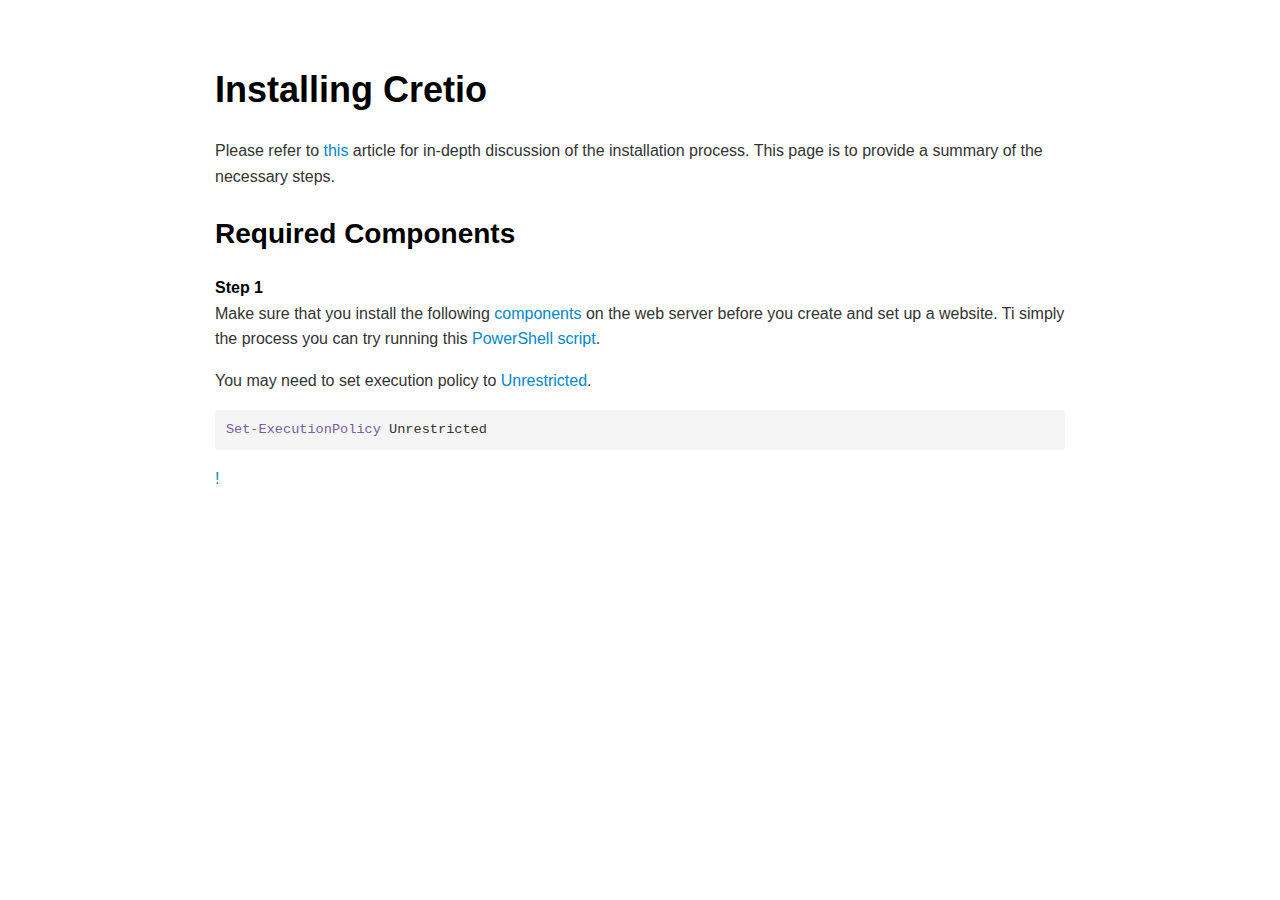
<file: docs/InstallingCreatio.html>
<!DOCTYPE html><html><head>
      <title>InstallingCreatio</title>
      <meta charset="utf-8">
      <meta name="viewport" content="width=device-width, initial-scale=1.0">
      
      <link rel="stylesheet" href="file:///c:\Users\k.krylov\.vscode\extensions\shd101wyy.markdown-preview-enhanced-0.5.16\node_modules\@shd101wyy\mume\dependencies\katex\katex.min.css">
      
      
      
      
      
      
      
      
      
      <style>
      /**
 * prism.js Github theme based on GitHub's theme.
 * @author Sam Clarke
 */
code[class*="language-"],
pre[class*="language-"] {
  color: #333;
  background: none;
  font-family: Consolas, "Liberation Mono", Menlo, Courier, monospace;
  text-align: left;
  white-space: pre;
  word-spacing: normal;
  word-break: normal;
  word-wrap: normal;
  line-height: 1.4;

  -moz-tab-size: 8;
  -o-tab-size: 8;
  tab-size: 8;

  -webkit-hyphens: none;
  -moz-hyphens: none;
  -ms-hyphens: none;
  hyphens: none;
}

/* Code blocks */
pre[class*="language-"] {
  padding: .8em;
  overflow: auto;
  /* border: 1px solid #ddd; */
  border-radius: 3px;
  /* background: #fff; */
  background: #f5f5f5;
}

/* Inline code */
:not(pre) > code[class*="language-"] {
  padding: .1em;
  border-radius: .3em;
  white-space: normal;
  background: #f5f5f5;
}

.token.comment,
.token.blockquote {
  color: #969896;
}

.token.cdata {
  color: #183691;
}

.token.doctype,
.token.punctuation,
.token.variable,
.token.macro.property {
  color: #333;
}

.token.operator,
.token.important,
.token.keyword,
.token.rule,
.token.builtin {
  color: #a71d5d;
}

.token.string,
.token.url,
.token.regex,
.token.attr-value {
  color: #183691;
}

.token.property,
.token.number,
.token.boolean,
.token.entity,
.token.atrule,
.token.constant,
.token.symbol,
.token.command,
.token.code {
  color: #0086b3;
}

.token.tag,
.token.selector,
.token.prolog {
  color: #63a35c;
}

.token.function,
.token.namespace,
.token.pseudo-element,
.token.class,
.token.class-name,
.token.pseudo-class,
.token.id,
.token.url-reference .token.variable,
.token.attr-name {
  color: #795da3;
}

.token.entity {
  cursor: help;
}

.token.title,
.token.title .token.punctuation {
  font-weight: bold;
  color: #1d3e81;
}

.token.list {
  color: #ed6a43;
}

.token.inserted {
  background-color: #eaffea;
  color: #55a532;
}

.token.deleted {
  background-color: #ffecec;
  color: #bd2c00;
}

.token.bold {
  font-weight: bold;
}

.token.italic {
  font-style: italic;
}


/* JSON */
.language-json .token.property {
  color: #183691;
}

.language-markup .token.tag .token.punctuation {
  color: #333;
}

/* CSS */
code.language-css,
.language-css .token.function {
  color: #0086b3;
}

/* YAML */
.language-yaml .token.atrule {
  color: #63a35c;
}

code.language-yaml {
  color: #183691;
}

/* Ruby */
.language-ruby .token.function {
  color: #333;
}

/* Markdown */
.language-markdown .token.url {
  color: #795da3;
}

/* Makefile */
.language-makefile .token.symbol {
  color: #795da3;
}

.language-makefile .token.variable {
  color: #183691;
}

.language-makefile .token.builtin {
  color: #0086b3;
}

/* Bash */
.language-bash .token.keyword {
  color: #0086b3;
}

/* highlight */
pre[data-line] {
  position: relative;
  padding: 1em 0 1em 3em;
}
pre[data-line] .line-highlight-wrapper {
  position: absolute;
  top: 0;
  left: 0;
  background-color: transparent;
  display: block;
  width: 100%;
}

pre[data-line] .line-highlight {
  position: absolute;
  left: 0;
  right: 0;
  padding: inherit 0;
  margin-top: 1em;
  background: hsla(24, 20%, 50%,.08);
  background: linear-gradient(to right, hsla(24, 20%, 50%,.1) 70%, hsla(24, 20%, 50%,0));
  pointer-events: none;
  line-height: inherit;
  white-space: pre;
}

pre[data-line] .line-highlight:before, 
pre[data-line] .line-highlight[data-end]:after {
  content: attr(data-start);
  position: absolute;
  top: .4em;
  left: .6em;
  min-width: 1em;
  padding: 0 .5em;
  background-color: hsla(24, 20%, 50%,.4);
  color: hsl(24, 20%, 95%);
  font: bold 65%/1.5 sans-serif;
  text-align: center;
  vertical-align: .3em;
  border-radius: 999px;
  text-shadow: none;
  box-shadow: 0 1px white;
}

pre[data-line] .line-highlight[data-end]:after {
  content: attr(data-end);
  top: auto;
  bottom: .4em;
}html body{font-family:"Helvetica Neue",Helvetica,"Segoe UI",Arial,freesans,sans-serif;font-size:16px;line-height:1.6;color:#333;background-color:#fff;overflow:initial;box-sizing:border-box;word-wrap:break-word}html body>:first-child{margin-top:0}html body h1,html body h2,html body h3,html body h4,html body h5,html body h6{line-height:1.2;margin-top:1em;margin-bottom:16px;color:#000}html body h1{font-size:2.25em;font-weight:300;padding-bottom:.3em}html body h2{font-size:1.75em;font-weight:400;padding-bottom:.3em}html body h3{font-size:1.5em;font-weight:500}html body h4{font-size:1.25em;font-weight:600}html body h5{font-size:1.1em;font-weight:600}html body h6{font-size:1em;font-weight:600}html body h1,html body h2,html body h3,html body h4,html body h5{font-weight:600}html body h5{font-size:1em}html body h6{color:#5c5c5c}html body strong{color:#000}html body del{color:#5c5c5c}html body a:not([href]){color:inherit;text-decoration:none}html body a{color:#08c;text-decoration:none}html body a:hover{color:#00a3f5;text-decoration:none}html body img{max-width:100%}html body>p{margin-top:0;margin-bottom:16px;word-wrap:break-word}html body>ul,html body>ol{margin-bottom:16px}html body ul,html body ol{padding-left:2em}html body ul.no-list,html body ol.no-list{padding:0;list-style-type:none}html body ul ul,html body ul ol,html body ol ol,html body ol ul{margin-top:0;margin-bottom:0}html body li{margin-bottom:0}html body li.task-list-item{list-style:none}html body li>p{margin-top:0;margin-bottom:0}html body .task-list-item-checkbox{margin:0 .2em .25em -1.8em;vertical-align:middle}html body .task-list-item-checkbox:hover{cursor:pointer}html body blockquote{margin:16px 0;font-size:inherit;padding:0 15px;color:#5c5c5c;background-color:#f0f0f0;border-left:4px solid #d6d6d6}html body blockquote>:first-child{margin-top:0}html body blockquote>:last-child{margin-bottom:0}html body hr{height:4px;margin:32px 0;background-color:#d6d6d6;border:0 none}html body table{margin:10px 0 15px 0;border-collapse:collapse;border-spacing:0;display:block;width:100%;overflow:auto;word-break:normal;word-break:keep-all}html body table th{font-weight:bold;color:#000}html body table td,html body table th{border:1px solid #d6d6d6;padding:6px 13px}html body dl{padding:0}html body dl dt{padding:0;margin-top:16px;font-size:1em;font-style:italic;font-weight:bold}html body dl dd{padding:0 16px;margin-bottom:16px}html body code{font-family:Menlo,Monaco,Consolas,'Courier New',monospace;font-size:.85em !important;color:#000;background-color:#f0f0f0;border-radius:3px;padding:.2em 0}html body code::before,html body code::after{letter-spacing:-0.2em;content:"\00a0"}html body pre>code{padding:0;margin:0;font-size:.85em !important;word-break:normal;white-space:pre;background:transparent;border:0}html body .highlight{margin-bottom:16px}html body .highlight pre,html body pre{padding:1em;overflow:auto;font-size:.85em !important;line-height:1.45;border:#d6d6d6;border-radius:3px}html body .highlight pre{margin-bottom:0;word-break:normal}html body pre code,html body pre tt{display:inline;max-width:initial;padding:0;margin:0;overflow:initial;line-height:inherit;word-wrap:normal;background-color:transparent;border:0}html body pre code:before,html body pre tt:before,html body pre code:after,html body pre tt:after{content:normal}html body p,html body blockquote,html body ul,html body ol,html body dl,html body pre{margin-top:0;margin-bottom:16px}html body kbd{color:#000;border:1px solid #d6d6d6;border-bottom:2px solid #c7c7c7;padding:2px 4px;background-color:#f0f0f0;border-radius:3px}@media print{html body{background-color:#fff}html body h1,html body h2,html body h3,html body h4,html body h5,html body h6{color:#000;page-break-after:avoid}html body blockquote{color:#5c5c5c}html body pre{page-break-inside:avoid}html body table{display:table}html body img{display:block;max-width:100%;max-height:100%}html body pre,html body code{word-wrap:break-word;white-space:pre}}.markdown-preview{width:100%;height:100%;box-sizing:border-box}.markdown-preview .pagebreak,.markdown-preview .newpage{page-break-before:always}.markdown-preview pre.line-numbers{position:relative;padding-left:3.8em;counter-reset:linenumber}.markdown-preview pre.line-numbers>code{position:relative}.markdown-preview pre.line-numbers .line-numbers-rows{position:absolute;pointer-events:none;top:1em;font-size:100%;left:0;width:3em;letter-spacing:-1px;border-right:1px solid #999;-webkit-user-select:none;-moz-user-select:none;-ms-user-select:none;user-select:none}.markdown-preview pre.line-numbers .line-numbers-rows>span{pointer-events:none;display:block;counter-increment:linenumber}.markdown-preview pre.line-numbers .line-numbers-rows>span:before{content:counter(linenumber);color:#999;display:block;padding-right:.8em;text-align:right}.markdown-preview .mathjax-exps .MathJax_Display{text-align:center !important}.markdown-preview:not([for="preview"]) .code-chunk .btn-group{display:none}.markdown-preview:not([for="preview"]) .code-chunk .status{display:none}.markdown-preview:not([for="preview"]) .code-chunk .output-div{margin-bottom:16px}.scrollbar-style::-webkit-scrollbar{width:8px}.scrollbar-style::-webkit-scrollbar-track{border-radius:10px;background-color:transparent}.scrollbar-style::-webkit-scrollbar-thumb{border-radius:5px;background-color:rgba(150,150,150,0.66);border:4px solid rgba(150,150,150,0.66);background-clip:content-box}html body[for="html-export"]:not([data-presentation-mode]){position:relative;width:100%;height:100%;top:0;left:0;margin:0;padding:0;overflow:auto}html body[for="html-export"]:not([data-presentation-mode]) .markdown-preview{position:relative;top:0}@media screen and (min-width:914px){html body[for="html-export"]:not([data-presentation-mode]) .markdown-preview{padding:2em calc(50% - 457px + 2em)}}@media screen and (max-width:914px){html body[for="html-export"]:not([data-presentation-mode]) .markdown-preview{padding:2em}}@media screen and (max-width:450px){html body[for="html-export"]:not([data-presentation-mode]) .markdown-preview{font-size:14px !important;padding:1em}}@media print{html body[for="html-export"]:not([data-presentation-mode]) #sidebar-toc-btn{display:none}}html body[for="html-export"]:not([data-presentation-mode]) #sidebar-toc-btn{position:fixed;bottom:8px;left:8px;font-size:28px;cursor:pointer;color:inherit;z-index:99;width:32px;text-align:center;opacity:.4}html body[for="html-export"]:not([data-presentation-mode])[html-show-sidebar-toc] #sidebar-toc-btn{opacity:1}html body[for="html-export"]:not([data-presentation-mode])[html-show-sidebar-toc] .md-sidebar-toc{position:fixed;top:0;left:0;width:300px;height:100%;padding:32px 0 48px 0;font-size:14px;box-shadow:0 0 4px rgba(150,150,150,0.33);box-sizing:border-box;overflow:auto;background-color:inherit}html body[for="html-export"]:not([data-presentation-mode])[html-show-sidebar-toc] .md-sidebar-toc::-webkit-scrollbar{width:8px}html body[for="html-export"]:not([data-presentation-mode])[html-show-sidebar-toc] .md-sidebar-toc::-webkit-scrollbar-track{border-radius:10px;background-color:transparent}html body[for="html-export"]:not([data-presentation-mode])[html-show-sidebar-toc] .md-sidebar-toc::-webkit-scrollbar-thumb{border-radius:5px;background-color:rgba(150,150,150,0.66);border:4px solid rgba(150,150,150,0.66);background-clip:content-box}html body[for="html-export"]:not([data-presentation-mode])[html-show-sidebar-toc] .md-sidebar-toc a{text-decoration:none}html body[for="html-export"]:not([data-presentation-mode])[html-show-sidebar-toc] .md-sidebar-toc ul{padding:0 1.6em;margin-top:.8em}html body[for="html-export"]:not([data-presentation-mode])[html-show-sidebar-toc] .md-sidebar-toc li{margin-bottom:.8em}html body[for="html-export"]:not([data-presentation-mode])[html-show-sidebar-toc] .md-sidebar-toc ul{list-style-type:none}html body[for="html-export"]:not([data-presentation-mode])[html-show-sidebar-toc] .markdown-preview{left:300px;width:calc(100% -  300px);padding:2em calc(50% - 457px -  150px);margin:0;box-sizing:border-box}@media screen and (max-width:1274px){html body[for="html-export"]:not([data-presentation-mode])[html-show-sidebar-toc] .markdown-preview{padding:2em}}@media screen and (max-width:450px){html body[for="html-export"]:not([data-presentation-mode])[html-show-sidebar-toc] .markdown-preview{width:100%}}html body[for="html-export"]:not([data-presentation-mode]):not([html-show-sidebar-toc]) .markdown-preview{left:50%;transform:translateX(-50%)}html body[for="html-export"]:not([data-presentation-mode]):not([html-show-sidebar-toc]) .md-sidebar-toc{display:none}
/* Please visit the URL below for more information: */
/*   https://shd101wyy.github.io/markdown-preview-enhanced/#/customize-css */

      </style>
    </head>
    <body for="html-export">
      <div class="mume markdown-preview  ">
      <h1 class="mume-header" id="installing-cretio">Installing Cretio</h1>

<p>Please refer to <a href="https://academy.creatio.com/docs/user/setup_and_administration/on-site_deployment/net_framework_application_server_on_windows">this</a> article for in-depth discussion of the installation process. This page is to provide a summary of the necessary steps.</p>
<h2 class="mume-header" id="required-components">Required Components</h2>

<p><strong>Step 1</strong><br>
Make sure that you install the following <a href="https://academy.creatio.com/docs/user/setup_and_administration/on-site_deployment/net_framework_application_server_on_windows/enable_required_windows_components">components</a> on the web server before you create and set up a website.  Ti simply the process you can try running this <a href="https://github.com/Academy-Creatio/TrainingProgramm/blob/master/PowerShell/InstallRequiredFeatures.ps1">PowerShell script</a>.</p>
<p>You may need to set execution policy to <a href="https://docs.microsoft.com/en-us/powershell/module/microsoft.powershell.security/set-executionpolicy?view=powershell-7.1">Unrestricted</a>.</p>
<pre data-role="codeBlock" data-info="PowerShell" class="language-powershell"><span class="token function">Set-ExecutionPolicy</span> Unrestricted
</pre><p><a href="https://github.com/Academy-Creatio/TrainingProgramm/wiki/Img/PowerShell/SetUnrestricted.png">!</a></p>

      </div>
      
      
    
    
    
    
    
    
    
    
  
    </body></html>
</file>
